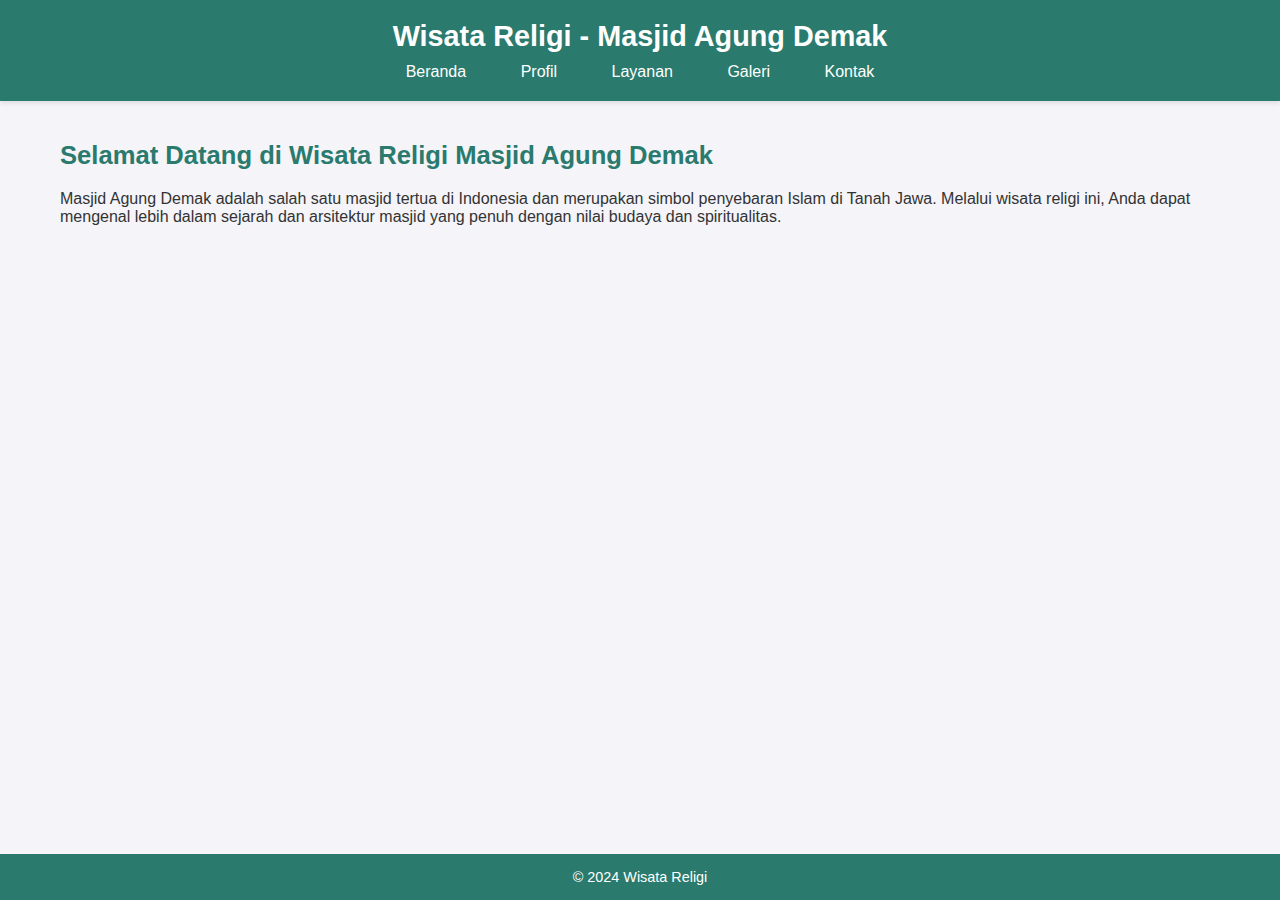
<file: index.html>
<!DOCTYPE html>
<html lang="id">
<head>
    <meta charset="UTF-8">
    <meta name="viewport" content="width=device-width, initial-scale=1.0">
    <title>Wisata Religi - Masjid Agung Demak</title>
    <link rel="stylesheet" href="style.css">
    <script src="script.js" defer></script>
</head>
<body>
    <header>
        <h1>Wisata Religi - Masjid Agung Demak</h1>
        <nav>
            <a href="index.html">Beranda</a>
            <a href="profil.html">Profil</a>
            <a href="layanan.html">Layanan</a>
            <a href="galeri.html">Galeri</a>
            <a href="kontak.html">Kontak</a>
        </nav>
    </header>
    <main>
        <h2>Selamat Datang di Wisata Religi Masjid Agung Demak</h2>
        <p>Masjid Agung Demak adalah salah satu masjid tertua di Indonesia dan merupakan simbol penyebaran Islam di Tanah Jawa. Melalui wisata religi ini, Anda dapat mengenal lebih dalam sejarah dan arsitektur masjid yang penuh dengan nilai budaya dan spiritualitas.</p>
    </main>
    <footer>&copy; 2024 Wisata Religi</footer>
</body>
</html>
</file>
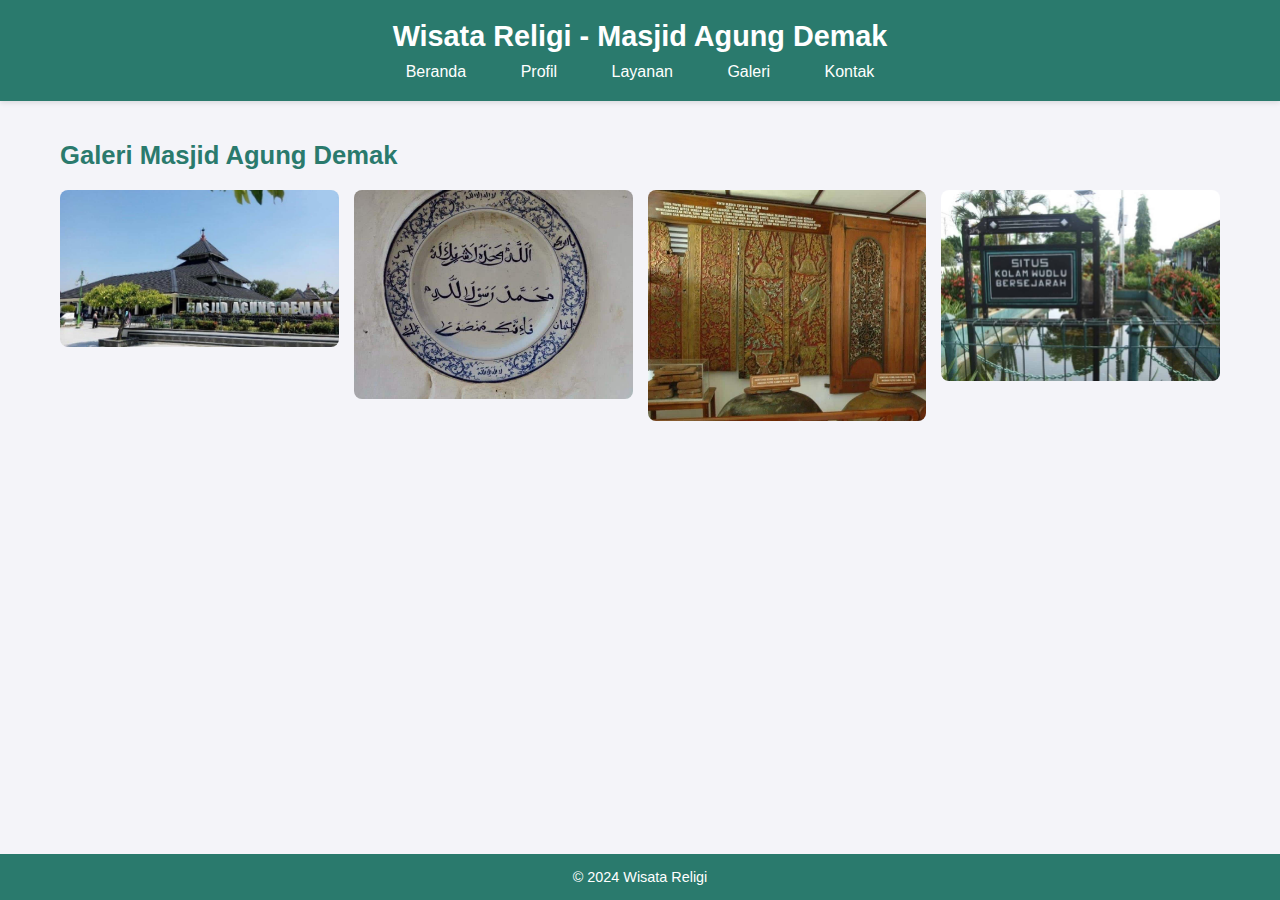
<file: galeri.html>
<!DOCTYPE html>
<html lang="id">
<head>
    <meta charset="UTF-8">
    <meta name="viewport" content="width=device-width, initial-scale=1.0">
    <title>Wisata Religi - Galeri</title>
    <link rel="stylesheet" href="style.css">
    <script src="script.js" defer></script>
</head>
<body>
    <header>
        <h1>Wisata Religi - Masjid Agung Demak</h1>
        <nav>
            <a href="index.html">Beranda</a>
            <a href="profil.html">Profil</a>
            <a href="layanan.html">Layanan</a>
            <a href="galeri.html">Galeri</a>
            <a href="kontak.html">Kontak</a>
        </nav>
    </header>
    <main>
        <h2>Galeri Masjid Agung Demak</h2>
<div class="gallery">
    <img src="masjid_demak1.jpg" alt="Pintu Masuk Masjid Agung Demak">
    <img src="masjid_demak2.jpg" alt="Bagian Dalam Masjid Agung Demak">
    <img src="masjid_demak3.jpg" alt="Halaman Masjid Agung Demak">
    <img src="masjid_demak4.jpg" alt="Mihrab Masjid Agung Demak">
</div>
    </main>
    <footer>&copy; 2024 Wisata Religi</footer>
</body>
</html>
</file>
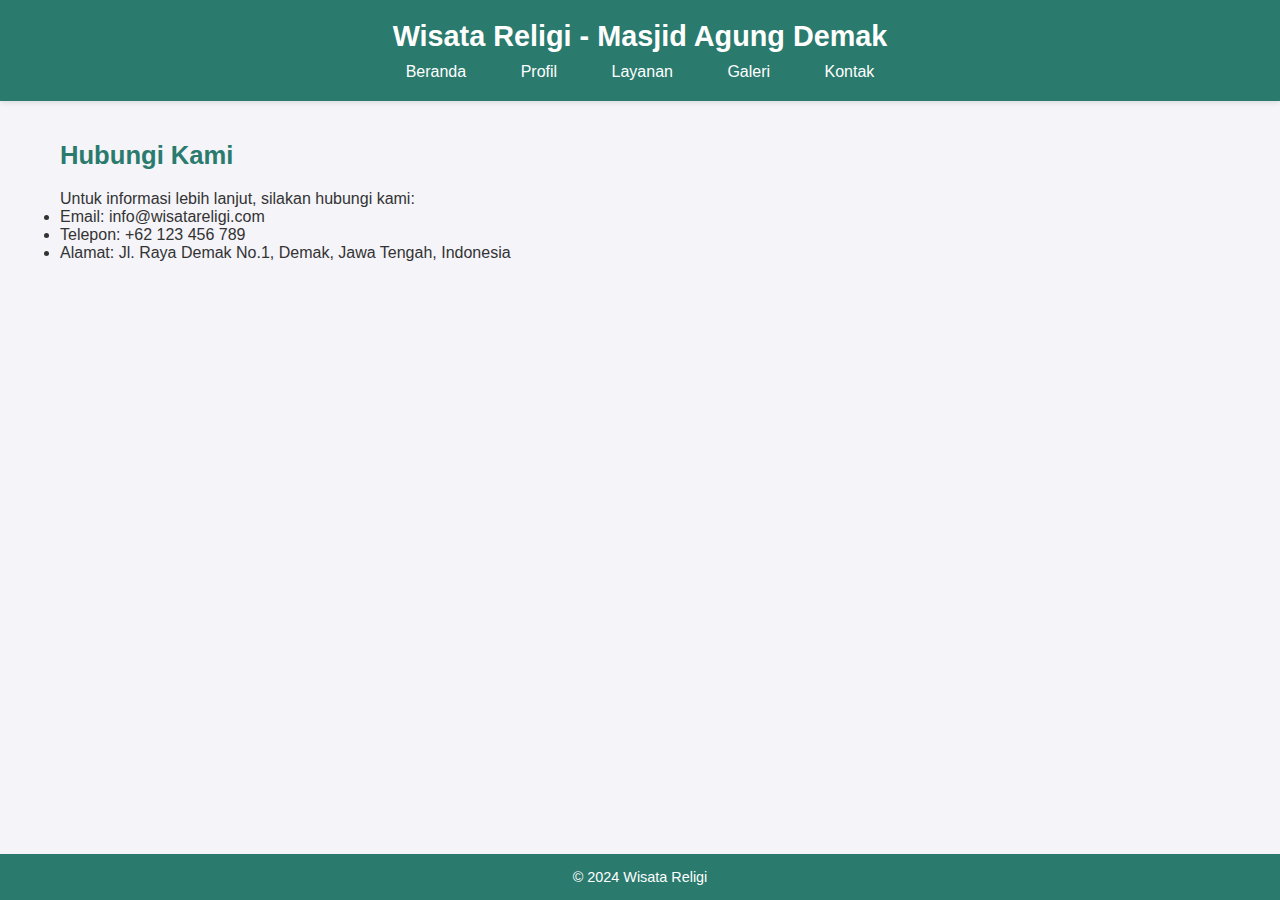
<file: kontak.html>
<!DOCTYPE html>
<html lang="id">
<head>
    <meta charset="UTF-8">
    <meta name="viewport" content="width=device-width, initial-scale=1.0">
    <title>Wisata Religi - Kontak</title>
    <link rel="stylesheet" href="style.css">
    <script src="script.js" defer></script>
</head>
<body>
    <header>
        <h1>Wisata Religi - Masjid Agung Demak</h1>
        <nav>
            <a href="index.html">Beranda</a>
            <a href="profil.html">Profil</a>
            <a href="layanan.html">Layanan</a>
            <a href="galeri.html">Galeri</a>
            <a href="kontak.html">Kontak</a>
        </nav>
    </header>
    <main>
        <h2>Hubungi Kami</h2>
        <p>Untuk informasi lebih lanjut, silakan hubungi kami:</p>
        <ul>
            <li>Email: info@wisatareligi.com</li>
            <li>Telepon: +62 123 456 789</li>
            <li>Alamat: Jl. Raya Demak No.1, Demak, Jawa Tengah, Indonesia</li>
        </ul>
    </main>
    <footer>&copy; 2024 Wisata Religi</footer>
</body>
</html>
</file>
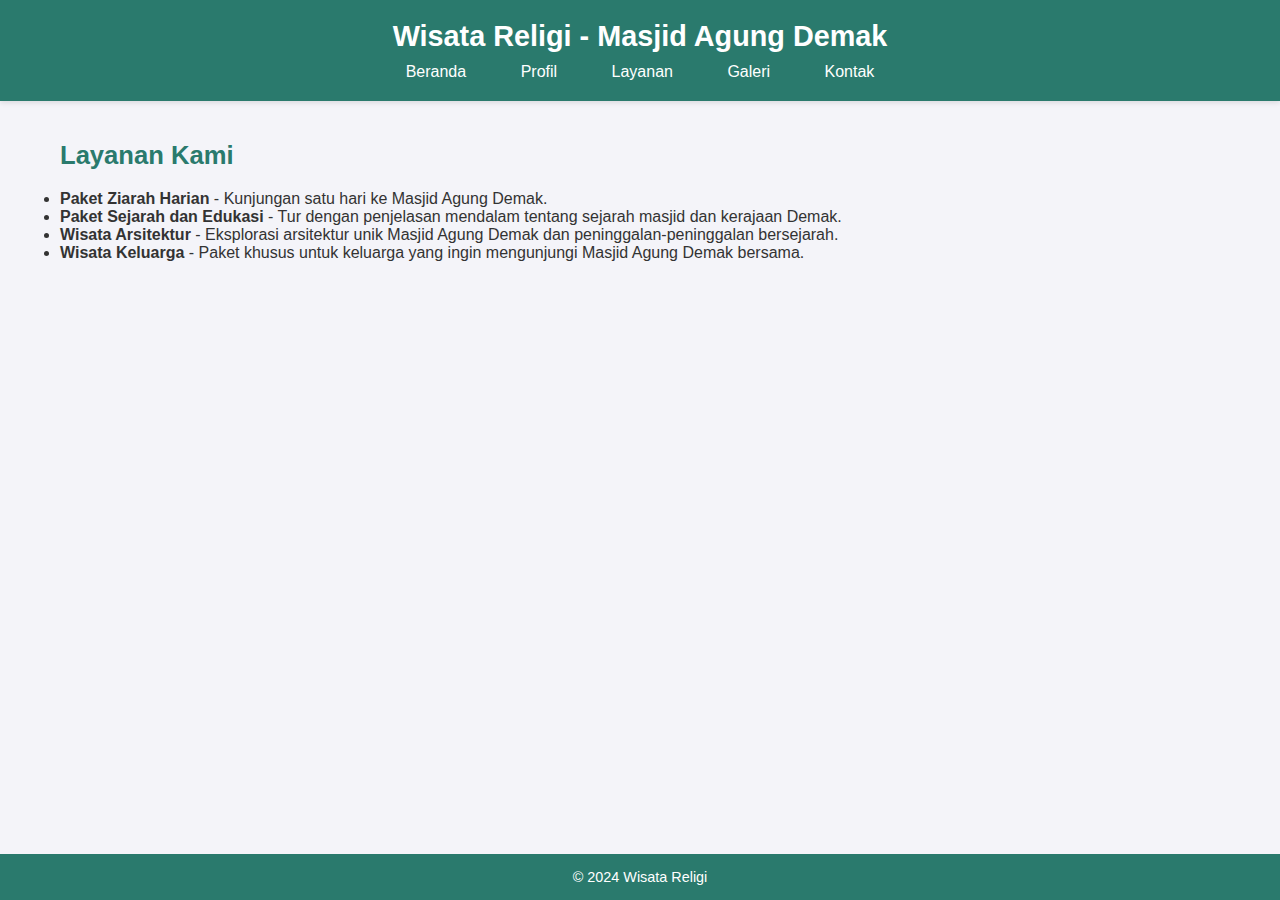
<file: layanan.html>
<!DOCTYPE html>
<html lang="id">
<head>
    <meta charset="UTF-8">
    <meta name="viewport" content="width=device-width, initial-scale=1.0">
    <title>Wisata Religi - Layanan</title>
    <link rel="stylesheet" href="style.css">
    <script src="script.js" defer></script>
</head>
<body>
    <header>
        <h1>Wisata Religi - Masjid Agung Demak</h1>
        <nav>
            <a href="index.html">Beranda</a>
            <a href="profil.html">Profil</a>
            <a href="layanan.html">Layanan</a>
            <a href="galeri.html">Galeri</a>
            <a href="kontak.html">Kontak</a>
        </nav>
    </header>
    <main>
        <h2>Layanan Kami</h2>
        <ul>
            <li><strong>Paket Ziarah Harian</strong> - Kunjungan satu hari ke Masjid Agung Demak.</li>
            <li><strong>Paket Sejarah dan Edukasi</strong> - Tur dengan penjelasan mendalam tentang sejarah masjid dan kerajaan Demak.</li>
            <li><strong>Wisata Arsitektur</strong> - Eksplorasi arsitektur unik Masjid Agung Demak dan peninggalan-peninggalan bersejarah.</li>
            <li><strong>Wisata Keluarga</strong> - Paket khusus untuk keluarga yang ingin mengunjungi Masjid Agung Demak bersama.</li>
        </ul>
    </main>
    <footer>&copy; 2024 Wisata Religi</footer>
</body>
</html>
</file>
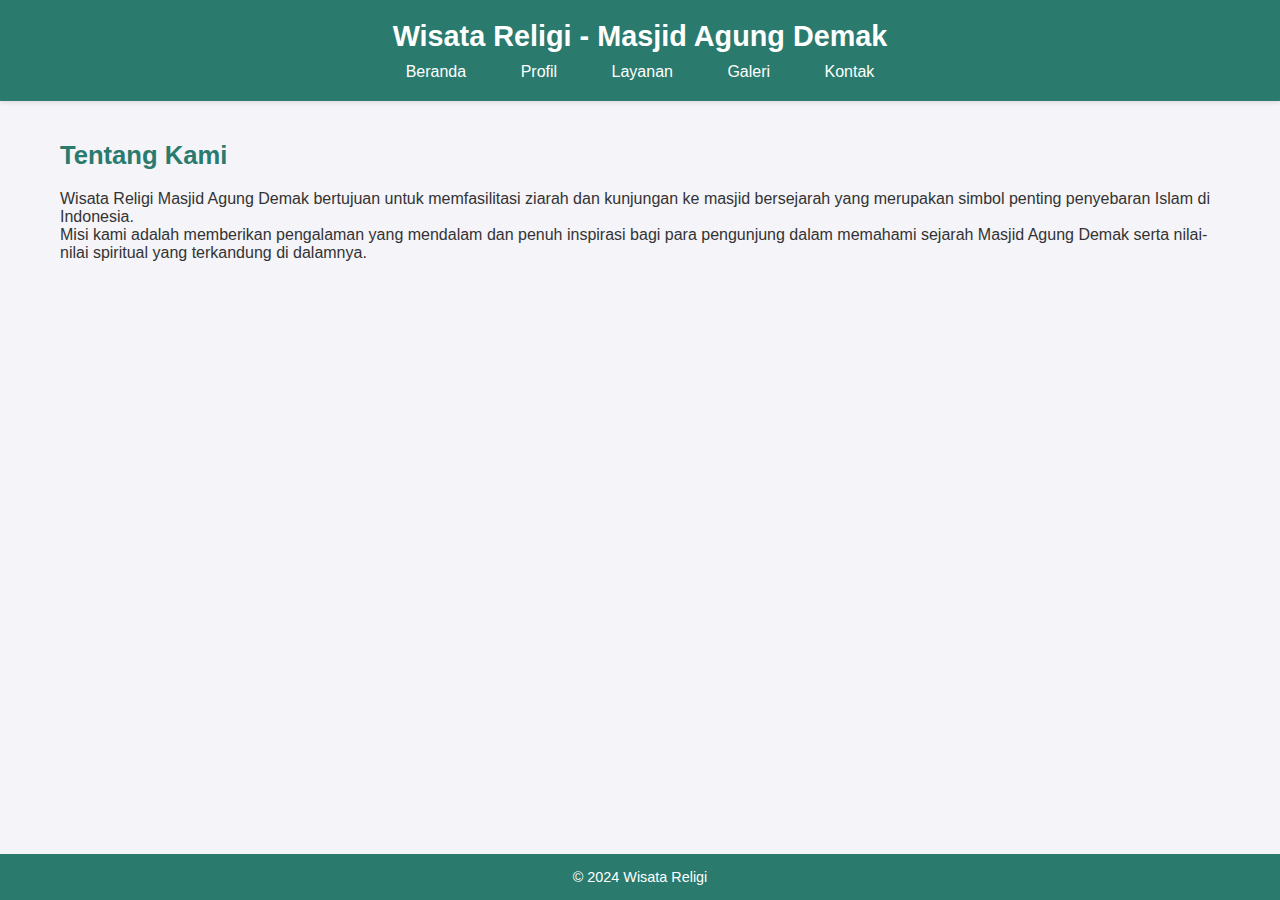
<file: profil.html>
<!DOCTYPE html>
<html lang="id">
<head>
    <meta charset="UTF-8">
    <meta name="viewport" content="width=device-width, initial-scale=1.0">
    <title>Wisata Religi - Profil</title>
    <link rel="stylesheet" href="style.css">
    <script src="script.js" defer></script>
</head>
<body>
    <header>
        <h1>Wisata Religi - Masjid Agung Demak</h1>
        <nav>
            <a href="index.html">Beranda</a>
            <a href="profil.html">Profil</a>
            <a href="layanan.html">Layanan</a>
            <a href="galeri.html">Galeri</a>
            <a href="kontak.html">Kontak</a>
        </nav>
    </header>
    <main>
        <h2>Tentang Kami</h2>
        <p>Wisata Religi Masjid Agung Demak bertujuan untuk memfasilitasi ziarah dan kunjungan ke masjid bersejarah yang merupakan simbol penting penyebaran Islam di Indonesia.</p>
        <p>Misi kami adalah memberikan pengalaman yang mendalam dan penuh inspirasi bagi para pengunjung dalam memahami sejarah Masjid Agung Demak serta nilai-nilai spiritual yang terkandung di dalamnya.</p>
    </main>
    <footer>&copy; 2024 Wisata Religi</footer>
</body>
</html>
</file>
<file: style.css>
/* Reset dan Pengaturan Dasar */
* {
    margin: 0;
    padding: 0;
    box-sizing: border-box;
}

body {
    font-family: Arial, sans-serif;
    color: #333;
    background-color: #f4f4f9;
}

/* Header */
header {
    background-color: #2a7a6d;
    color: #fff;
    padding: 20px;
    text-align: center;
    box-shadow: 0 2px 5px rgba(0, 0, 0, 0.1);
}

header h1 {
    margin: 0;
    font-size: 1.8em;
}

header nav {
    margin-top: 10px;
}

header nav a {
    color: #fff;
    text-decoration: none;
    margin: 0 15px;
    font-size: 1em;
    padding: 5px 10px;
    border-radius: 4px;
    transition: background-color 0.3s;
}

header nav a:hover {
    background-color: #1d5a50;
    text-decoration: none;
}

/* Main Section */
main {
    padding: 40px 20px;
    max-width: 1200px;
    margin: 0 auto;
}

main h2 {
    color: #2a7a6d;
    font-size: 1.6em;
    margin-bottom: 20px;
}

/* Footer */
footer {
    text-align: center;
    padding: 15px;
    background-color: #2a7a6d;
    color: #fff;
    position: fixed;
    bottom: 0;
    width: 100%;
    font-size: 0.9em;
}

/* Galeri */
.gallery {
    display: grid;
    grid-template-columns: repeat(auto-fit, minmax(200px, 1fr));
    gap: 15px;
    margin-top: 20px;
}

.gallery img {
    width: 100%;
    border-radius: 8px;
    transition: transform 0.3s, box-shadow 0.3s;
    cursor: pointer;
}

.gallery img:hover {
    transform: scale(1.05);
    box-shadow: 0 4px 8px rgba(0, 0, 0, 0.2);
}

/* Responsif */
@media (max-width: 768px) {
    header nav a {
        margin: 0 8px;
        font-size: 0.9em;
    }

    main {
        padding: 20px;
    }

    footer {
        padding: 10px;
    }
}
</file>
